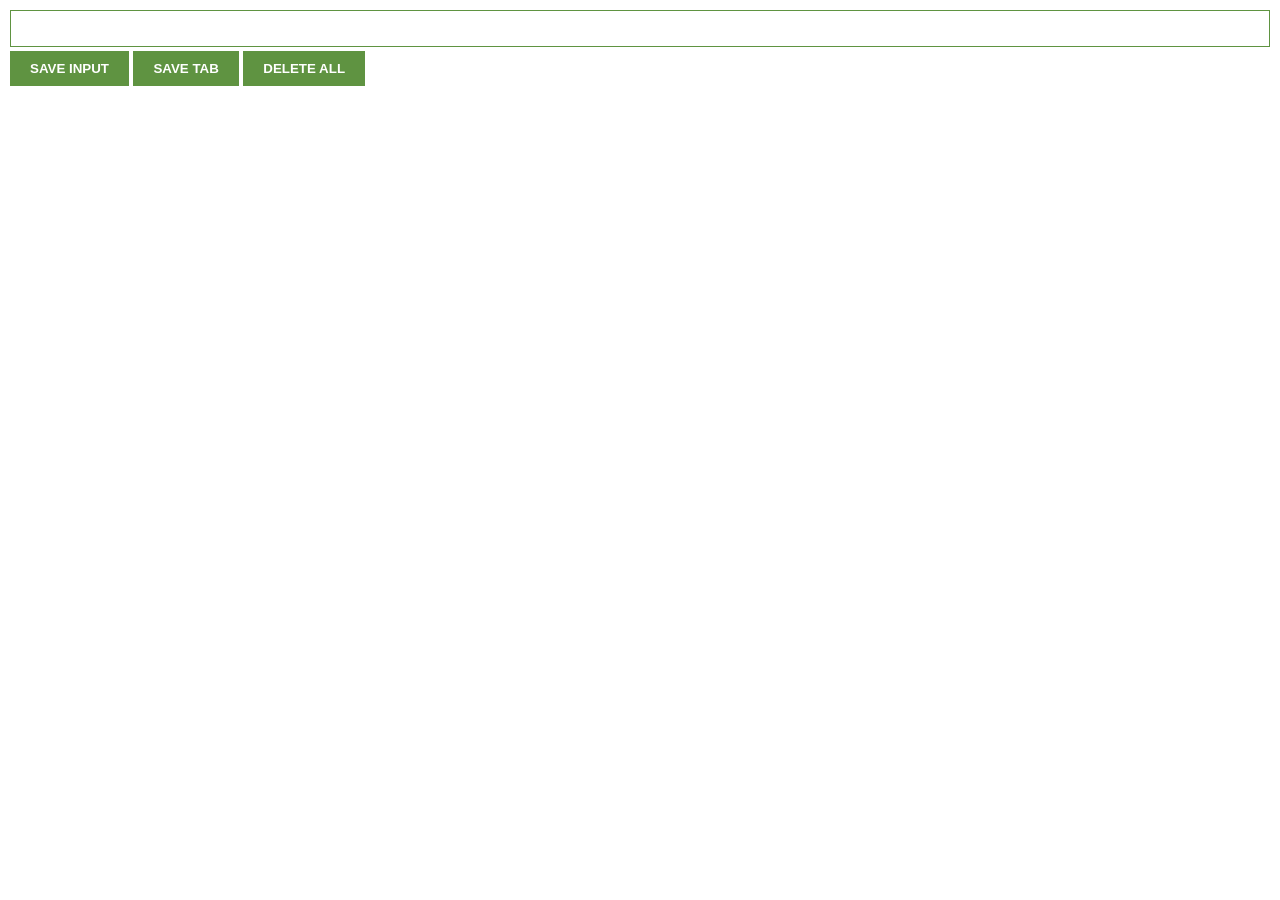
<file: index.html>
<!DOCTYPE html>
<html lang="en">
<head>
    <meta charset="UTF-8">
    <meta name="viewport" content="width=device-width, initial-scale=1.0">
    <title>Extention</title>
    <link rel="stylesheet" href="style.css">
</head>
<body>
  <input type="text" id="input-el">
  <button id="input-btn" >SAVE INPUT</button>
  <button id="tab-btn">SAVE TAB</button> 
  <button id="delete-btn">DELETE ALL</button>
  <ul id="ul-el"></ul>
  <script src="script.js"></script>
</body>

</html>
</file>
<file: style.css>
body {
    margin: 0;
    padding: 10px;
    font-family: Arial, Helvetica, sans-serif;
    min-width: 400px;
}

input {
    width: 100%;
    padding: 10px;
    box-sizing: border-box;
    border: 1px solid #5f9341;
    margin-bottom: 4px;
}

button {
    background: #5f9341;
    color: white;
    padding: 10px 20px;
    border: none;
    font-weight: bold;
}

ul {
    margin-top: 20px;
    list-style: none;
    padding-left: 0;
}

li {
    margin-top: 5px;
}

a {
    color: #5f9341;
}
</file>
